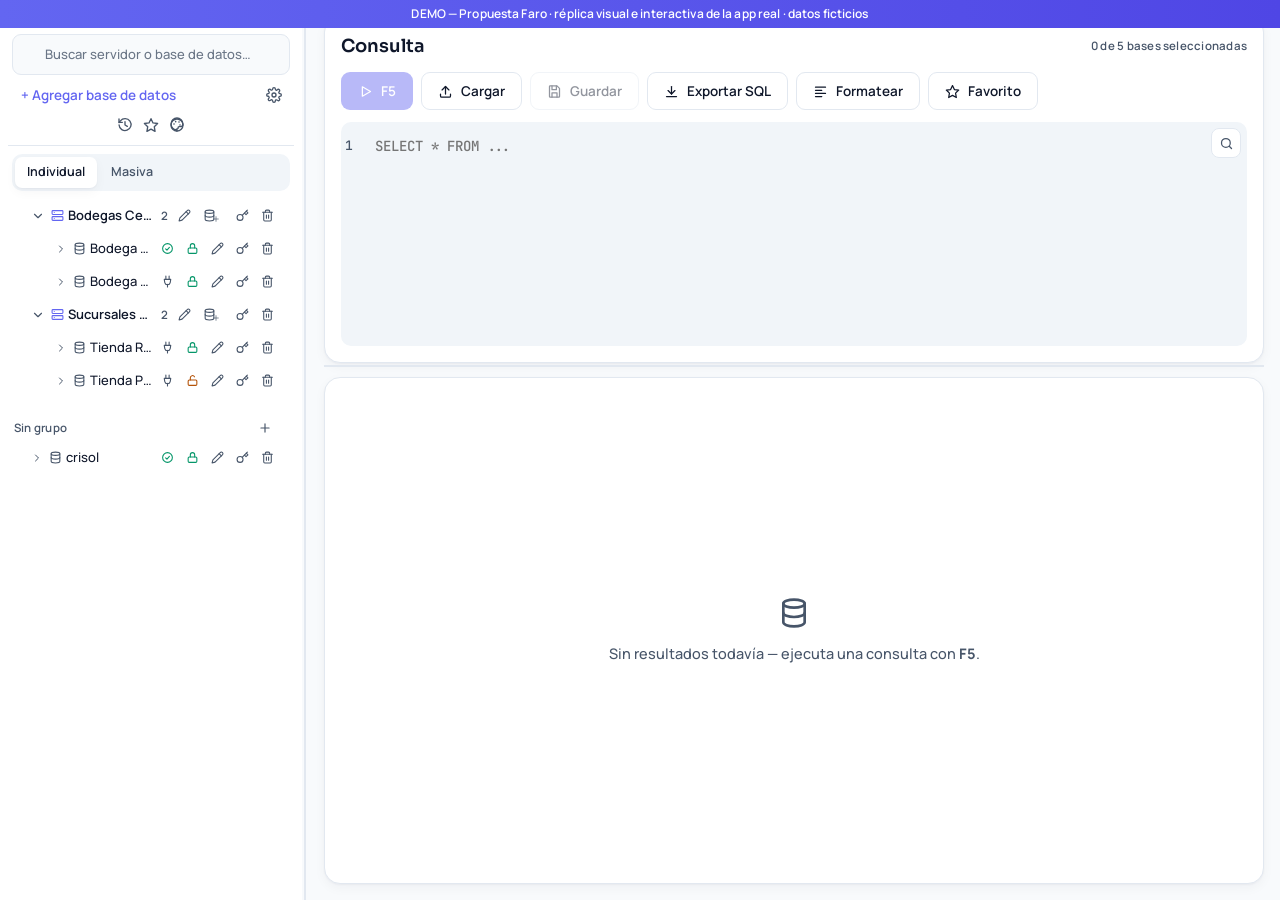
<file: demo_html/index.html>
<!DOCTYPE html>
<html lang="es" data-theme="light" data-accent="indigo">
<head>
<meta charset="UTF-8">
<meta name="viewport" content="width=device-width, initial-scale=1.0">
<title>Faro — Demo interactiva</title>
<link rel="stylesheet" href="styles.css">
</head>
<body>

<div class="demo-banner">DEMO — Propuesta Faro · réplica visual e interactiva de la app real · datos ficticios</div>

<div id="app">

  <!-- ============== Sidebar: árbol único (servidores / sin grupo) ============== -->
  <div class="tree-shell" id="tree-shell">
    <div class="tree-search input-icon-wrap">
      <span class="leading" id="tree-search-icon"></span>
      <input class="input" id="tree-search-input" placeholder="Buscar servidor o base de datos…" style="padding-left:32px; font-size:13px;">
      <span class="trailing hidden" id="tree-search-clear"></span>
    </div>

    <div class="tree-toprow">
      <button class="btn btn-ghost flex-1" id="btn-add-database" style="justify-content:flex-start;"></button>
      <div style="position:relative;">
        <button class="btn-icon" id="btn-config-menu" data-tooltip="Configuración" style="width:32px;height:32px;border:none;"></button>
      </div>
    </div>

    <div class="tree-panel-icons" id="tree-panel-icons"></div>

    <div class="tree-divider"></div>

    <div class="tree-modebar">
      <div class="segmented flex-1" id="mass-mode-segmented"></div>
      <button class="btn-icon hidden" id="btn-mass-discover" style="width:32px;height:32px;" data-tooltip="Descubrir más bases de datos en las IPs seleccionadas"></button>
    </div>

    <div class="tree-scroll" id="tree-scroll"></div>
  </div>

  <div class="tree-resize-handle" id="tree-resize"></div>

  <!-- ============== Columna principal ============== -->
  <div class="main-col">

    <div class="tabs-bar" id="tabs-bar"></div>

    <div class="query-area">
      <div class="split-pane">

        <div class="card toolbar-card" id="toolbar-card" style="flex: 0 0 40%;">
          <div class="toolbar-header">
            <div class="toolbar-title" id="toolbar-title">Consulta</div>
            <div id="toolbar-mode-tag"></div>
            <div class="t-caption" id="toolbar-selection-count"></div>
          </div>

          <div class="toolbar-actions" id="toolbar-actions"></div>

          <div class="sql-editor-wrap">
            <div class="sql-gutter" id="sql-gutter"></div>
            <div class="sql-editor-scroll">
              <div class="sql-highlight" id="sql-highlight"></div>
              <textarea class="sql-editor-input" id="sql-editor-input" spellcheck="false" placeholder="SELECT * FROM ..."></textarea>
              <div class="autocomplete-popup" id="autocomplete-popup"></div>
              <div class="editor-search-toggle" id="editor-search-toggle" data-tooltip="Buscar (Ctrl+F)"></div>
              <div class="editor-search-bar" id="editor-search-bar">
                <input type="text" id="editor-search-input" placeholder="Buscar…">
                <span class="editor-search-count" id="editor-search-count">0 de 0</span>
                <span class="icon-tap" id="editor-search-prev"></span>
                <span class="icon-tap" id="editor-search-next"></span>
                <span class="icon-tap" id="editor-search-close"></span>
              </div>
            </div>
          </div>
        </div>

        <div class="split-resize-handle" id="split-resize"></div>

        <div class="card results-card" id="results-card">
          <div class="empty-state" id="results-empty">
            <div id="results-empty-icon"></div>
            <div class="t-body">Sin resultados todavía — ejecuta una consulta con <b>F5</b>.</div>
          </div>
          <div id="results-body" class="hidden" style="display:flex; flex-direction:column; flex:1; min-height:0;">
            <div class="results-pills-row">
              <div class="results-pills flex-1" id="results-pills"></div>
              <button class="icon-tap hidden" id="btn-release-results" data-tooltip="Liberar resultados de memoria (no cierra la pestaña)" style="width:32px;height:32px;"></button>
              <button class="btn btn-secondary" id="btn-export-csv"></button>
            </div>
            <div class="results-table-wrap" id="results-table-wrap"></div>
            <div class="load-more-bar hidden" id="load-more-bar"></div>
          </div>
        </div>

      </div>
    </div>

    <!-- Side panel: Historial / Favoritos / Apariencia -->
    <div class="dismiss-barrier" id="dismiss-barrier"></div>
    <div class="side-panel-overlay" id="side-panel">
      <div class="side-panel-body">
        <div class="side-panel-close-row">
          <button class="btn-icon" id="btn-close-panel" style="border:none;"></button>
        </div>
        <div class="side-panel-content" id="side-panel-content"></div>
      </div>
      <div class="side-panel-resize" id="side-panel-resize"></div>
    </div>

  </div>
</div>

<!-- Generic modal shell (dialogs render their body into #modal-content via JS) -->
<div class="modal-backdrop" id="modal-backdrop">
  <div class="modal" id="modal-el">
    <div class="modal-header"><div class="modal-title" id="modal-title"></div></div>
    <div class="modal-body" id="modal-body"></div>
    <div class="modal-actions" id="modal-actions"></div>
  </div>
</div>

<!-- Context menu (right-click) -->
<div class="ctx-menu" id="ctx-menu"></div>

<div class="toast-stack" id="toast-stack"></div>

<script src="icons.js"></script>
<script src="data.js"></script>
<script src="app.js"></script>
</body>
</html>
</file>
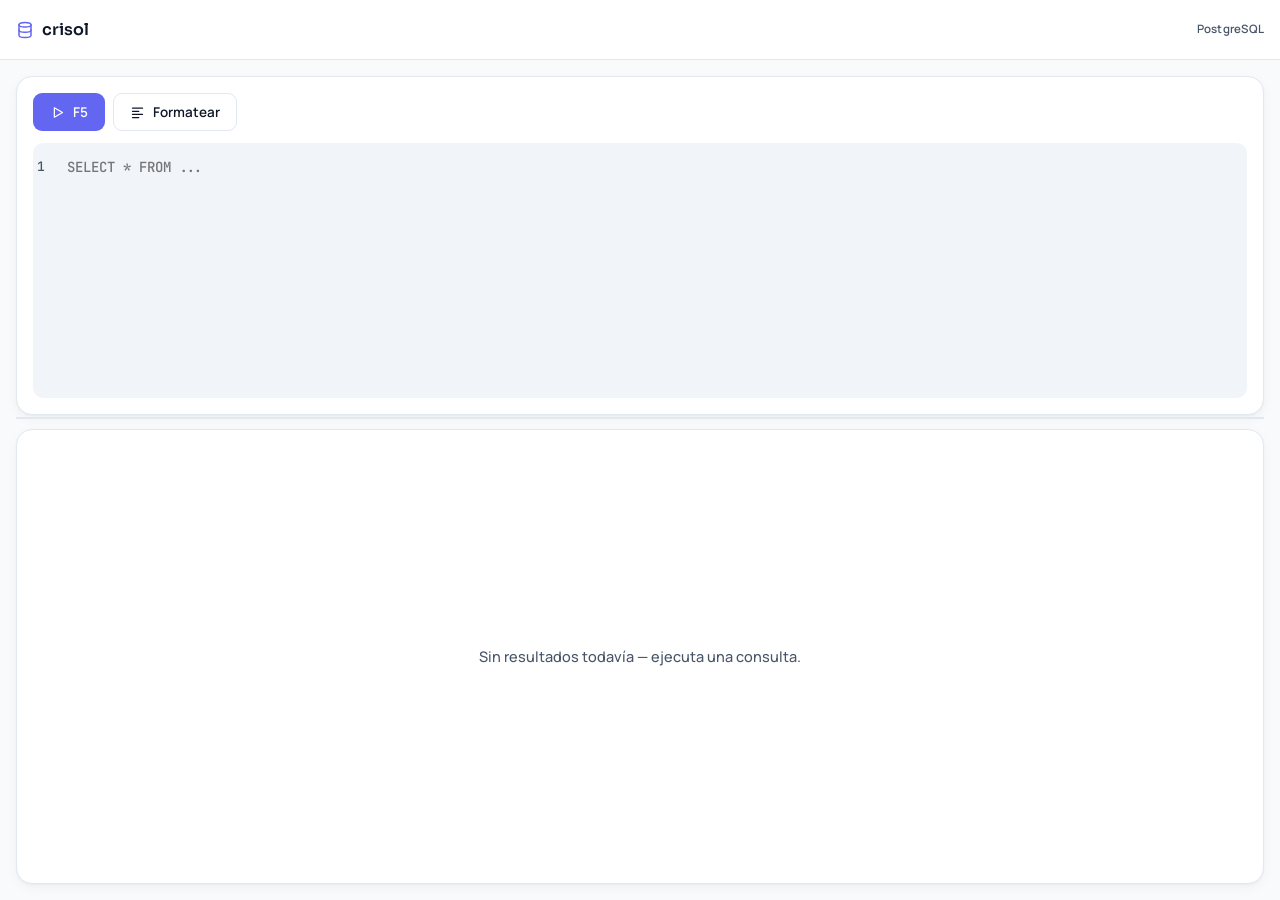
<file: demo_html/query-window.html>
<!DOCTYPE html>
<html lang="es" data-theme="light" data-accent="indigo">
<head>
<meta charset="UTF-8">
<title>Faro — Ventana de consulta</title>
<link rel="stylesheet" href="styles.css">
</head>
<body>
<div id="app" style="flex-direction:column;">
  <div class="query-window-header">
    <span id="qw-icon" style="color:var(--accent-base); display:flex;"></span>
    <div class="t-heading flex-1" id="qw-title" style="font-size:16px;">Cargando…</div>
    <div class="t-caption" id="qw-engine"></div>
  </div>
  <div class="query-window-body">
    <div class="split-pane">
      <div class="card toolbar-card" id="qw-toolbar" style="flex: 0 0 42%;">
        <div class="toolbar-actions" style="margin-bottom:var(--space-3);">
          <button class="btn btn-primary" id="qw-run"></button>
          <button class="btn btn-secondary" id="qw-format"></button>
        </div>
        <div class="sql-editor-wrap">
          <div class="sql-gutter" id="qw-gutter"></div>
          <div class="sql-editor-scroll">
            <div class="sql-highlight" id="qw-highlight"></div>
            <textarea class="sql-editor-input" id="qw-input" spellcheck="false" placeholder="SELECT * FROM ..."></textarea>
          </div>
        </div>
      </div>
      <div class="split-resize-handle" id="qw-split"></div>
      <div class="card results-card" id="qw-results">
        <div class="empty-state"><div class="t-body">Sin resultados todavía — ejecuta una consulta.</div></div>
      </div>
    </div>
  </div>
</div>
<div class="toast-stack" id="toast-stack"></div>
<script src="icons.js"></script>
<script src="data.js"></script>
<script src="query-window.js"></script>
</body>
</html>
</file>
<file: demo_html/styles.css>
/* ============================================================
   Faro — Design tokens (copiados 1:1 de lib/core/theme/*.dart)
   ============================================================ */

@font-face {
  font-family: 'Sora';
  src: url('fonts/Sora-Variable.ttf') format('truetype');
  font-weight: 100 900;
  font-display: swap;
}
@font-face {
  font-family: 'Manrope';
  src: url('fonts/Manrope-Variable.ttf') format('truetype');
  font-weight: 100 900;
  font-display: swap;
}
@font-face {
  font-family: 'JetBrainsMono';
  src: url('fonts/JetBrainsMono-Variable.ttf') format('truetype');
  font-weight: 100 900;
  font-display: swap;
}

:root {
  /* Typography */
  --font-heading: 'Sora', ui-sans-serif, system-ui, sans-serif;
  --font-body: 'Manrope', ui-sans-serif, system-ui, sans-serif;
  --font-mono: 'JetBrainsMono', ui-monospace, 'Cascadia Code', Consolas, monospace;

  /* Spacing (app_spacing.dart) */
  --space-1: 4px;
  --space-2: 8px;
  --space-3: 12px;
  --space-4: 16px;
  --space-5: 20px;
  --space-6: 28px;

  /* Radii (app_radii.dart) */
  --radius-control: 9px;
  --radius-chip: 6px;
  --radius-segment-track: 10px;
  --radius-segment-option: 7px;
  --radius-container: 16px;

  /* Shadows (app_shadows.dart) */
  --shadow-sm: 0 1px 2px rgba(15, 23, 42, 0.04), 0 4px 12px rgba(15, 23, 42, 0.04);
  --shadow-md: 0 10px 30px rgba(15, 23, 42, 0.15);
  --shadow-lg: 0 20px 50px rgba(15, 23, 42, 0.25);
  --backdrop: rgba(15, 23, 42, 0.55);
}

/* ---------- Theme: light (app_colors.dart AppColors.light) ---------- */
:root,
[data-theme='light'] {
  --background: #f8fafc;
  --surface: #ffffff;
  --surface-alt: #f1f5f9;
  --text: #0f172a;
  --text-muted: #475569;
  --border: #e2e8f0;

  --success-base: #059669;
  --success-soft: #ecfdf5;
  --success-soft-text: #047857;

  --error-base: #dc2626;
  --error-soft: #fef2f2;
  --error-soft-text: #b91c1c;

  --warn-base: #b45309;
  --warn-soft: #fef3c7;
  --warn-soft-text: #92400e;
}

/* ---------- Theme: dark (app_colors.dart AppColors.dark) ---------- */
[data-theme='dark'] {
  --background: #0f172a;
  --surface: #1e293b;
  --surface-alt: #334155;
  --text: #f1f5f9;
  --text-muted: #aebacb;
  --border: #334155;

  --success-base: #34d399;
  --success-soft: rgba(52, 211, 153, 0.16);
  --success-soft-text: #6ee7b7;

  --error-base: #f87171;
  --error-soft: rgba(248, 113, 113, 0.16);
  --error-soft-text: #fca5a5;

  --warn-base: #b45309;
  --warn-soft: rgba(180, 83, 9, 0.22);
  --warn-soft-text: #fcd34d;
}

/* ---------- Accents (app_accent.dart) — 6 hues × 2 brightnesses ---------- */
[data-theme='light'][data-accent='indigo'] { --accent-base:#6366F1; --accent-hover:#4F46E5; --accent-active:#4338CA; --accent-soft:#EEF2FF; --accent-soft-text:#4338CA; }
[data-theme='dark'][data-accent='indigo']  { --accent-base:#818CF8; --accent-hover:#A5B4FC; --accent-active:#6366F1; --accent-soft:rgba(129,140,248,.18); --accent-soft-text:#C7D2FE; }

[data-theme='light'][data-accent='violet'] { --accent-base:#8B5CF6; --accent-hover:#7C3AED; --accent-active:#6D28D9; --accent-soft:#F5F3FF; --accent-soft-text:#6D28D9; }
[data-theme='dark'][data-accent='violet']  { --accent-base:#A78BFA; --accent-hover:#C4B5FD; --accent-active:#8B5CF6; --accent-soft:rgba(167,139,250,.18); --accent-soft-text:#DDD6FE; }

[data-theme='light'][data-accent='blue']   { --accent-base:#2563EB; --accent-hover:#1D4ED8; --accent-active:#1E40AF; --accent-soft:#EFF6FF; --accent-soft-text:#1D4ED8; }
[data-theme='dark'][data-accent='blue']    { --accent-base:#60A5FA; --accent-hover:#93C5FD; --accent-active:#3B82F6; --accent-soft:rgba(96,165,250,.18); --accent-soft-text:#BFDBFE; }

[data-theme='light'][data-accent='teal']   { --accent-base:#0D9488; --accent-hover:#0F766E; --accent-active:#115E59; --accent-soft:#F0FDFA; --accent-soft-text:#0F766E; }
[data-theme='dark'][data-accent='teal']    { --accent-base:#2DD4BF; --accent-hover:#5EEAD4; --accent-active:#14B8A6; --accent-soft:rgba(45,212,191,.18); --accent-soft-text:#99F6E4; }

[data-theme='light'][data-accent='rose']   { --accent-base:#E11D48; --accent-hover:#BE123C; --accent-active:#9F1239; --accent-soft:#FFF1F2; --accent-soft-text:#BE123C; }
[data-theme='dark'][data-accent='rose']    { --accent-base:#FB7185; --accent-hover:#FDA4AF; --accent-active:#F43F5E; --accent-soft:rgba(251,113,133,.18); --accent-soft-text:#FECDD3; }

[data-theme='light'][data-accent='amber']  { --accent-base:#D97706; --accent-hover:#B45309; --accent-active:#92400E; --accent-soft:#FFFBEB; --accent-soft-text:#B45309; }
[data-theme='dark'][data-accent='amber']   { --accent-base:#FBBF24; --accent-hover:#FCD34D; --accent-active:#F59E0B; --accent-soft:rgba(251,191,36,.18); --accent-soft-text:#FDE68A; }

/* ============================================================
   Reset / base
   ============================================================ */
* { box-sizing: border-box; }
html, body { height: 100%; }
body {
  margin: 0;
  font-family: var(--font-body);
  font-size: 14.5px;
  font-weight: 500;
  line-height: 1.5;
  color: var(--text);
  background: var(--background);
  -webkit-font-smoothing: antialiased;
  overflow: hidden;
}
h1, h2, h3, h4 { margin: 0; font-family: var(--font-heading); color: var(--text); }
p { margin: 0; }
button { font: inherit; }
input, textarea { font: inherit; color: inherit; }
::selection { background: var(--accent-soft); color: var(--accent-soft-text); }

/* Scrollbars — thin, tinted like a desktop app, not the browser default */
* { scrollbar-width: thin; scrollbar-color: var(--border) transparent; }
::-webkit-scrollbar { width: 10px; height: 10px; }
::-webkit-scrollbar-track { background: transparent; }
::-webkit-scrollbar-thumb { background: var(--border); border-radius: 6px; border: 2px solid var(--surface); }
::-webkit-scrollbar-thumb:hover { background: var(--text-muted); }

.font-heading { font-family: var(--font-heading); }
.font-mono { font-family: var(--font-mono); font-variant-numeric: tabular-nums; }

/* ============================================================
   Type scale (app_typography.dart)
   ============================================================ */
.h1 { font-family: var(--font-heading); font-weight: 700; font-size: 32px; line-height: 1.2; }
.h2 { font-family: var(--font-heading); font-weight: 700; font-size: 26px; line-height: 1.2; }
.h3 { font-family: var(--font-heading); font-weight: 600; font-size: 22px; line-height: 1.25; }
.h4 { font-family: var(--font-heading); font-weight: 600; font-size: 18px; line-height: 1.25; }
.t-heading { font-family: var(--font-heading); font-weight: 600; font-size: 16px; line-height: 1.25; }
.t-body { font-family: var(--font-body); font-weight: 500; font-size: 14.5px; line-height: 1.5; }
.t-body-sm { font-family: var(--font-body); font-weight: 500; font-size: 13px; line-height: 1.4; }
.t-caption { font-family: var(--font-body); font-weight: 600; font-size: 11.5px; line-height: 1.4; letter-spacing: .02em; color: var(--text-muted); }
.t-mono { font-family: var(--font-mono); font-size: 14px; line-height: 1.5; }
.t-muted { color: var(--text-muted); }

/* ============================================================
   App shell
   ============================================================ */
#app {
  display: flex;
  height: 100vh;
  width: 100vw;
  overflow: hidden;
  background: var(--background);
  position: relative;
}

.main-col {
  flex: 1;
  min-width: 0;
  display: flex;
  flex-direction: column;
  position: relative;
}

/* ============================================================
   Buttons (app_button.dart)
   ============================================================ */
.btn {
  display: inline-flex;
  align-items: center;
  gap: 8px;
  border-radius: var(--radius-control);
  border: 1px solid transparent;
  padding: 10px 16px;
  font-family: var(--font-body);
  font-weight: 600;
  font-size: 13.5px;
  line-height: 1.2;
  cursor: pointer;
  white-space: nowrap;
  transition: background-color .12s ease, border-color .12s ease, opacity .12s ease;
  user-select: none;
}
.btn svg { width: 15px; height: 15px; flex: none; }
.btn:disabled { cursor: not-allowed; opacity: .45; }

.btn-primary { background: var(--accent-base); color: #fff; }
.btn-primary:hover:not(:disabled) { background: var(--accent-hover); }
.btn-primary:active:not(:disabled) { background: var(--accent-active); }

.btn-secondary { background: transparent; color: var(--text); border-color: var(--border); }
.btn-secondary:hover:not(:disabled) { background: var(--surface-alt); }

.btn-ghost { background: transparent; color: var(--accent-base); padding: 4px 8px; }
.btn-ghost:hover:not(:disabled) { background: var(--accent-soft); }

.btn-danger { background: transparent; color: var(--error-base); border-color: var(--border); }
.btn-danger:hover:not(:disabled) { background: var(--error-soft); }

.btn-icon {
  display: inline-flex; align-items: center; justify-content: center;
  width: 36px; height: 36px;
  border-radius: var(--radius-control);
  border: 1px solid var(--border);
  background: transparent;
  color: var(--text-muted);
  cursor: pointer;
}
.btn-icon svg { width: 16px; height: 16px; }
.btn-icon:hover { background: var(--surface-alt); }
.btn-icon:disabled { opacity: .4; cursor: not-allowed; }

/* Compact dense-row icon (tree rows, no 36px tap target) */
.icon-tap {
  display: inline-flex; align-items: center; justify-content: center;
  padding: 4px; border-radius: 6px; cursor: pointer; color: var(--text-muted);
  background: transparent; border: none;
  flex: none;
}
.icon-tap:hover { background: var(--surface-alt); }
.icon-tap svg { display: block; }

/* ============================================================
   Inputs
   ============================================================ */
.field { display: flex; flex-direction: column; gap: 6px; }
.field label { font-family: var(--font-body); font-weight: 600; font-size: 12px; color: var(--text-muted); }
.input, .textarea {
  width: 100%;
  background: var(--background);
  border: 1px solid var(--border);
  border-radius: var(--radius-control);
  padding: 10px 12px;
  color: var(--text);
  font-family: var(--font-body);
  font-size: 13.5px;
  outline: none;
  transition: border-color .12s ease;
}
.input:focus, .textarea:focus { border-color: var(--accent-base); border-width: 2px; padding: 9px 11px; }
.input::placeholder { color: var(--text-muted); opacity: .8; }
.input-icon-wrap { position: relative; }
.input-icon-wrap .input { padding-left: 32px; }
.input-icon-wrap svg.leading { position: absolute; left: 10px; top: 50%; transform: translateY(-50%); color: var(--text-muted); }
.input-icon-wrap svg.trailing { position: absolute; right: 10px; top: 50%; transform: translateY(-50%); color: var(--text-muted); cursor: pointer; }

/* Segmented control */
.segmented {
  display: inline-flex;
  background: var(--surface-alt);
  border-radius: var(--radius-segment-track);
  padding: 3px;
  gap: 2px;
}
.segmented button {
  border: none; background: transparent; cursor: pointer;
  display: flex; align-items: center; gap: 6px;
  padding: 6px 12px;
  border-radius: var(--radius-segment-option);
  font-family: var(--font-body); font-weight: 600; font-size: 12.5px;
  color: var(--text-muted);
  white-space: nowrap;
}
.segmented button svg { width: 13px; height: 13px; }
.segmented button.active { background: var(--surface); color: var(--text); box-shadow: var(--shadow-sm); }

/* ============================================================
   Tags / chips (app_tag.dart)
   ============================================================ */
.tag {
  display: inline-flex; align-items: center; gap: 4px;
  padding: 3px 9px;
  border-radius: var(--radius-chip);
  font-family: var(--font-body); font-weight: 600; font-size: 11.5px; letter-spacing: .02em;
  white-space: nowrap;
}
.tag svg { width: 12px; height: 12px; }
.tag-success { background: var(--success-soft); color: var(--success-soft-text); }
.tag-error { background: var(--error-soft); color: var(--error-soft-text); }
.tag-warn-soft { background: var(--warn-soft); color: var(--warn-soft-text); }
.tag-warn-solid { background: var(--warn-base); color: #fff; }
.tag-neutral { background: var(--surface-alt); color: var(--text-muted); }

/* ============================================================
   Cards (app_card.dart — always bordered + shadow-sm)
   ============================================================ */
.card {
  background: var(--surface);
  border: 1px solid var(--border);
  border-radius: var(--radius-container);
  box-shadow: var(--shadow-sm);
}

/* ============================================================
   Tooltips
   ============================================================ */
[data-tooltip] { position: relative; }
[data-tooltip]::after {
  content: attr(data-tooltip);
  position: absolute;
  bottom: calc(100% + 6px);
  left: 50%;
  transform: translateX(-50%) translateY(2px);
  background: #0f172a;
  color: #f1f5f9;
  font-family: var(--font-body);
  font-size: 11.5px;
  font-weight: 500;
  padding: 5px 9px;
  border-radius: 6px;
  white-space: pre-line;
  max-width: 260px;
  width: max-content;
  pointer-events: none;
  opacity: 0;
  transition: opacity .1s ease, transform .1s ease;
  z-index: 900;
  box-shadow: var(--shadow-md);
  text-align: center;
}
[data-tooltip]:hover::after { opacity: 1; transform: translateX(-50%) translateY(0); transition-delay: .35s; }

/* ============================================================
   Context menus (popupMenuTheme)
   ============================================================ */
.ctx-menu {
  position: fixed;
  z-index: 950;
  min-width: 220px;
  max-width: 300px;
  background: var(--surface);
  border: 1px solid var(--border);
  border-radius: var(--radius-container);
  box-shadow: var(--shadow-md);
  padding: 6px;
  display: none;
}
.ctx-menu.open { display: block; }
.ctx-menu-item {
  display: flex; align-items: center; gap: 10px;
  padding: 9px 10px;
  border-radius: 8px;
  cursor: pointer;
  font-family: var(--font-body); font-size: 13px; color: var(--text);
  white-space: nowrap;
  overflow: hidden;
  text-overflow: ellipsis;
}
.ctx-menu-item svg { width: 15px; height: 15px; flex: none; color: var(--text-muted); }
.ctx-menu-item:hover { background: var(--surface-alt); }
.ctx-menu-sep { height: 1px; background: var(--border); margin: 4px 2px; }

/* ============================================================
   Tree (sidebar)
   ============================================================ */
.tree-shell {
  width: 302px;
  min-width: 180px;
  max-width: 480px;
  background: var(--surface);
  display: flex; flex-direction: column;
  padding: var(--space-2);
  position: relative;
  flex: none;
}
.tree-resize-handle {
  width: 6px; flex: none; cursor: ew-resize;
  display: flex; align-items: stretch; justify-content: center;
}
.tree-resize-handle::before { content: ''; width: 2px; background: var(--border); margin: 0 auto; }
.tree-resize-handle:hover::before, .tree-resize-handle.dragging::before { background: var(--accent-base); }

.tree-search { padding: 4px; }
.tree-toprow { display: flex; align-items: center; gap: 4px; padding: 0 4px; }
.tree-panel-icons { display: flex; align-items: center; justify-content: center; gap: 2px; padding: 2px 0 4px; }
.tree-divider { height: 1px; background: var(--border); margin: 4px 0; }
.tree-modebar { display: flex; align-items: center; gap: 4px; padding: 4px; }
.tree-scroll { flex: 1; overflow-y: auto; padding-right: var(--space-3); margin-top: 4px; }

.tree-row {
  display: flex; align-items: center; gap: 4px;
  padding: 6px 4px;
  border-radius: 8px;
  cursor: pointer;
  position: relative;
}
.tree-row:hover .drag-handle { opacity: 1; }
.tree-row.selected { background: var(--accent-soft); }
.tree-row.selected .tree-row-label { color: var(--accent-soft-text); }
.tree-row-label { flex: 1; min-width: 0; font-size: 13px; overflow: hidden; text-overflow: ellipsis; white-space: nowrap; color: var(--text); }
.tree-row-count { font-family: var(--font-body); font-weight: 600; font-size: 11.5px; color: var(--text-muted); margin-right: 2px; }

.drag-handle { opacity: 0; cursor: grab; color: var(--text-muted); display: flex; flex: none; }
.chevron { color: var(--text-muted); flex: none; transition: transform .12s ease; display: flex; }
.chevron.expanded { transform: rotate(90deg); }

.tree-children { padding-left: 24px; }
.db-children { padding-left: 30px; }

.section-label {
  display: flex; align-items: center; justify-content: space-between;
  padding: 6px 6px 2px;
  font-family: var(--font-body); font-weight: 600; font-size: 11.5px; letter-spacing: .02em;
  color: var(--text-muted);
}

.schema-group-header { display: flex; align-items: center; gap: 4px; padding: 4px; cursor: pointer; border-radius: 6px; }
.schema-group-header:hover { background: var(--surface-alt); }
.schema-badge { font-size: 10.5px; font-weight: 700; color: var(--text-muted); background: var(--surface-alt); border-radius: 5px; padding: 1px 5px; }
.schema-object-row { display: flex; align-items: center; gap: 4px; padding: 3px 4px; border-radius: 4px; cursor: pointer; font-size: 12px; }
.schema-object-row:hover { background: var(--surface-alt); }

.load-structure-btn { margin: 4px 0 4px 4px; }
.tree-drop-zone { border-radius: 4px; transition: background-color .1s ease; }
.tree-drop-zone.drag-over { background: var(--accent-soft); }

/* ============================================================
   Query tabs
   ============================================================ */
.tabs-bar {
  height: 40px; flex: none;
  background: var(--surface);
  border-bottom: 1px solid var(--border);
  display: flex; align-items: stretch;
  overflow-x: auto;
}
.tab-chip {
  display: flex; align-items: center;
  border-bottom: 2px solid transparent;
  padding: 0;
  cursor: pointer;
  flex: none;
}
.tab-chip.active { border-bottom-color: var(--accent-base); }
.tab-chip-label { display: flex; align-items: center; gap: 6px; padding: 8px 12px; font-size: 13px; color: var(--text-muted); max-width: 200px; }
.tab-chip.active .tab-chip-label { color: var(--text); }
.tab-chip.active .tab-chip-label svg { color: var(--accent-base); }
.tab-chip-label span { overflow: hidden; text-overflow: ellipsis; white-space: nowrap; }
.tab-chip-close { display: flex; align-items: center; padding: 8px 10px 8px 0; color: var(--text-muted); }
.tab-chip-close:hover svg { color: var(--text); }

/* ============================================================
   Toolbar card / query editor area
   ============================================================ */
.query-area { flex: 1; min-height: 0; display: flex; flex-direction: column; padding: var(--space-4); gap: 0; }
.split-pane { flex: 1; min-height: 0; display: flex; flex-direction: column; }
.toolbar-card { flex: none; display: flex; flex-direction: column; padding: var(--space-4); overflow: hidden; }
.toolbar-header { display: flex; align-items: center; gap: var(--space-2); margin-bottom: var(--space-3); }
.toolbar-title { flex: 1; min-width: 0; font-family: var(--font-heading); font-weight: 600; font-size: 18px; overflow: hidden; text-overflow: ellipsis; white-space: nowrap; }
.toolbar-actions { display: flex; flex-wrap: wrap; gap: var(--space-2); align-items: center; margin-bottom: var(--space-3); }
.file-indicator { display: flex; align-items: center; gap: 4px; font-size: 11.5px; color: var(--text-muted); font-weight: 600; }
.unsaved-dot { color: var(--warn-base); font-size: 16px; line-height: 0; }

.split-resize-handle { height: 6px; flex: none; cursor: ns-resize; display: flex; align-items: center; }
.split-resize-handle::before { content: ''; height: 2px; width: 100%; background: var(--border); }
.split-resize-handle:hover::before, .split-resize-handle.dragging::before { background: var(--accent-base); }

/* ============================================================
   SQL editor
   ============================================================ */
.sql-editor-wrap {
  flex: 1; min-height: 80px;
  display: flex;
  background: var(--surface-alt);
  border-radius: 10px;
  overflow: hidden;
  position: relative;
}
.sql-gutter {
  flex: none; text-align: right;
  padding: 14px 8px 14px 4px;
  color: var(--text-muted);
  font-family: var(--font-mono);
  font-size: 13px;
  line-height: 1.5;
  user-select: none;
  overflow: hidden;
  background: transparent;
}
.sql-gutter div { height: 21px; }
.sql-editor-scroll { flex: 1; min-width: 0; position: relative; overflow: hidden; }
.sql-highlight, .sql-editor-input {
  margin: 0;
  padding: 14px;
  font-family: var(--font-mono);
  font-size: 14px;
  line-height: 1.5;
  white-space: pre-wrap;
  word-break: break-word;
  min-height: 100%;
  box-sizing: border-box;
  position: absolute;
  inset: 0;
}
.sql-highlight {
  color: var(--text);
  pointer-events: none;
  z-index: 1;
  overflow: auto;
  scrollbar-width: none;
}
.sql-highlight::-webkit-scrollbar { display: none; }
.sql-editor-input {
  z-index: 2;
  background: transparent;
  color: transparent;
  caret-color: var(--text);
  border: none; outline: none; resize: none;
  width: 100%; height: 100%;
  overflow: auto;
}
.tok-kw { color: var(--accent-base); font-weight: 600; }
.tok-str { color: var(--success-base); }
.tok-num { color: var(--warn-base); }
.tok-com { color: var(--text-muted); font-style: italic; }
.word-hl { background: color-mix(in srgb, var(--accent-base) 25%, transparent); border-radius: 2px; }
.search-hl { background: color-mix(in srgb, var(--warn-base) 28%, transparent); border-radius: 2px; }
.search-hl-active { background: color-mix(in srgb, var(--warn-base) 55%, transparent); border-radius: 2px; }

.autocomplete-popup {
  position: absolute;
  z-index: 50;
  width: 240px;
  max-height: 160px;
  overflow-y: auto;
  background: var(--surface);
  border-radius: 10px;
  box-shadow: var(--shadow-md);
  padding: 4px 0;
  display: none;
}
.autocomplete-popup.open { display: block; }
.autocomplete-item { padding: 8px 12px; font-family: var(--font-mono); font-size: 13px; cursor: pointer; color: var(--text); }
.autocomplete-item.active, .autocomplete-item:hover { background: var(--accent-soft); }

.editor-search-toggle {
  position: absolute; top: 6px; right: 6px; z-index: 30;
  width: 30px; height: 30px; border-radius: 8px;
  display: flex; align-items: center; justify-content: center;
  color: var(--text-muted); cursor: pointer; background: var(--surface);
  border: 1px solid var(--border);
}
.editor-search-toggle:hover { background: var(--surface-alt); }
.editor-search-bar {
  position: absolute; top: 6px; right: 6px; z-index: 30;
  display: none;
  align-items: center; gap: 6px;
  background: var(--surface);
  border: 1px solid var(--border);
  border-radius: 9px;
  padding: 5px 6px;
  box-shadow: var(--shadow-sm);
}
.editor-search-bar.open { display: flex; }
.editor-search-bar input {
  border: none; outline: none; background: transparent; color: var(--text);
  font-family: var(--font-body); font-size: 12.5px; width: 130px;
}
.editor-search-count { font-size: 11px; color: var(--text-muted); white-space: nowrap; }
.editor-search-bar .icon-tap svg { width: 14px; height: 14px; }

/* ============================================================
   Results
   ============================================================ */
.results-card { flex: 1; min-height: 80px; display: flex; flex-direction: column; padding: var(--space-4); margin-top: var(--space-2); overflow: hidden; }
.results-pills { display: flex; flex-wrap: wrap; gap: var(--space-1); align-items: center; margin-bottom: var(--space-3); }
.results-pills-row { display: flex; align-items: center; gap: var(--space-2); }
.results-table-wrap { flex: 1; min-height: 0; overflow: auto; border-radius: 10px; position: relative; }
table.results-grid { border-collapse: collapse; width: max-content; min-width: 100%; font-size: 13px; }
table.results-grid thead th {
  position: sticky; top: 0; z-index: 2;
  background: var(--surface-alt);
  text-align: left;
  padding: 8px 14px;
  border-bottom: 1px solid var(--border);
  font-family: var(--font-body); font-weight: 700; font-size: 12.5px; color: var(--text);
  white-space: nowrap;
  min-width: 120px;
}
table.results-grid thead .col-type { display: block; font-weight: 500; font-size: 10.5px; color: var(--text-muted); margin-top: 2px; }
table.results-grid tbody td {
  padding: 8px 14px;
  border-bottom: 1px solid var(--border);
  white-space: nowrap;
  color: var(--text);
  font-family: var(--font-body);
}
table.results-grid tbody tr:hover td { background: var(--surface-alt); }
.empty-results { display: flex; flex-direction: column; align-items: center; justify-content: center; gap: var(--space-2); flex: 1; color: var(--text-muted); }
.load-more-bar { display: flex; align-items: center; gap: var(--space-3); padding-top: var(--space-2); }

/* ============================================================
   Side panel overlay (Historial / Favoritos / Apariencia)
   ============================================================ */
.side-panel-overlay {
  position: absolute; left: 0; top: 0; bottom: 0;
  width: 486px;
  display: none;
  z-index: 200;
}
.side-panel-overlay.open { display: flex; }
.side-panel-body {
  flex: 1; min-width: 0;
  background: var(--surface);
  border-right: 1px solid var(--border);
  box-shadow: var(--shadow-lg);
  display: flex; flex-direction: column;
}
.side-panel-close-row { display: flex; justify-content: flex-end; padding: 4px 4px 0; }
.side-panel-content { flex: 1; overflow: auto; padding: var(--space-4); }
.side-panel-resize { width: 6px; flex: none; cursor: ew-resize; }
.side-panel-resize::before { content: ''; display: block; width: 2px; height: 100%; background: var(--border); margin: 0 auto; }
.dismiss-barrier { position: absolute; inset: 0; z-index: 190; display: none; }
.dismiss-barrier.active { display: block; }

/* Historial cards */
.history-card { padding: var(--space-3); margin-bottom: var(--space-2); }
.history-card-top { display: flex; align-items: center; gap: 4px; }
.history-time { font-size: 13px; font-weight: 600; color: var(--text-muted); }
.history-query { font-family: var(--font-mono); font-size: 12px; margin: 6px 0; display: -webkit-box; -webkit-line-clamp: 2; -webkit-box-orient: vertical; overflow: hidden; }
.history-meta { display: flex; flex-wrap: wrap; align-items: center; gap: var(--space-2); font-size: 11.5px; color: var(--text-muted); }

/* Favoritos grid */
.favorites-grid { display: grid; grid-template-columns: repeat(auto-fill, minmax(220px, 1fr)); gap: var(--space-3); }
.favorite-card { padding: var(--space-3); display: flex; flex-direction: column; height: 190px; }
.favorite-card .fav-body { flex: 1; overflow: hidden; margin: var(--space-1) 0; }
.favorite-card .fav-query { font-family: var(--font-mono); font-size: 12px; display: -webkit-box; -webkit-line-clamp: 5; -webkit-box-orient: vertical; overflow: hidden; }
.favorite-card .fav-actions { display: flex; align-items: center; margin-top: auto; }

/* Apariencia */
.accent-swatches { display: flex; gap: var(--space-2); }
.accent-swatch { width: 40px; height: 40px; border-radius: 50%; padding: 3px; cursor: pointer; border: 2px solid transparent; }
.accent-swatch.selected { border-color: var(--text); }
.accent-swatch-dot { width: 100%; height: 100%; border-radius: 50%; }
.shortcut-group { margin-bottom: var(--space-2); }
.shortcut-group-title { font-size: 11.5px; font-weight: 600; color: var(--text-muted); margin-bottom: 4px; }
.shortcut-row { display: flex; align-items: flex-start; gap: var(--space-2); padding: 3px 0; }
.shortcut-key { font-family: var(--font-mono); font-size: 10.5px; background: var(--surface-alt); border: 1px solid var(--border); border-radius: 6px; padding: 2px 6px; flex: none; }
.shortcut-desc { font-size: 13px; padding-top: 2px; }

/* ============================================================
   Dialogs / modals
   ============================================================ */
.modal-backdrop {
  position: fixed; inset: 0;
  background: var(--backdrop);
  display: none;
  align-items: center; justify-content: center;
  z-index: 500;
}
.modal-backdrop.open { display: flex; }
.modal {
  width: 420px; max-width: calc(100vw - 40px);
  max-height: calc(100vh - 60px);
  background: var(--surface);
  border-radius: var(--radius-container);
  box-shadow: var(--shadow-lg);
  display: flex; flex-direction: column;
  overflow: hidden;
}
.modal.modal-wide { width: 560px; }
.modal-header { padding: var(--space-4) var(--space-4) 0; }
.modal-title { font-family: var(--font-heading); font-weight: 600; font-size: 18px; }
.modal-body { padding: var(--space-4); overflow-y: auto; display: flex; flex-direction: column; gap: var(--space-2); }
.modal-actions { padding: var(--space-3) var(--space-4) var(--space-4); display: flex; justify-content: flex-end; gap: var(--space-2); }
.modal-help { font-size: 12.5px; color: var(--text-muted); }

/* Toast */
.toast-stack { position: fixed; left: 50%; bottom: 22px; transform: translateX(-50%); z-index: 999; display: flex; flex-direction: column; gap: 8px; align-items: center; }
.toast {
  background: #0f172a; color: #f1f5f9;
  padding: 10px 16px; border-radius: 9px;
  font-size: 13px; box-shadow: var(--shadow-md);
  opacity: 0; transform: translateY(8px);
  animation: toast-in .18s ease forwards, toast-out .18s ease forwards 2.6s;
}
@keyframes toast-in { to { opacity: 1; transform: translateY(0); } }
@keyframes toast-out { to { opacity: 0; transform: translateY(8px); } }

/* Spinner */
.spinner {
  width: 14px; height: 14px;
  border: 2px solid var(--text-muted);
  border-top-color: transparent;
  border-radius: 50%;
  animation: spin .7s linear infinite;
  flex: none;
}
@keyframes spin { to { transform: rotate(360deg); } }
.spin { animation: spin .9s linear infinite; }

/* Empty state */
.empty-state { display: flex; flex-direction: column; align-items: center; justify-content: center; gap: var(--space-2); text-align: center; flex: 1; color: var(--text-muted); padding: var(--space-4); }

/* Utility */
.row { display: flex; align-items: center; }
.gap-1 { gap: var(--space-1); } .gap-2 { gap: var(--space-2); } .gap-3 { gap: var(--space-3); }
.flex-1 { flex: 1; min-width: 0; }
.hidden { display: none !important; }
.text-ellipsis { overflow: hidden; text-overflow: ellipsis; white-space: nowrap; }

/* Query window standalone page */
.query-window-header {
  height: 60px; flex: none;
  background: var(--surface);
  border-bottom: 1px solid var(--border);
  display: flex; align-items: center; gap: var(--space-2);
  padding: 0 var(--space-4);
}
.query-window-body { flex: 1; min-height: 0; display: flex; flex-direction: column; padding: var(--space-4); }

/* Demo-only banner (not part of the real app) */
.demo-banner {
  position: fixed; top: 0; left: 0; right: 0; z-index: 1000;
  background: linear-gradient(90deg, var(--accent-base), var(--accent-hover));
  color: #fff; font-size: 12px; font-weight: 600;
  text-align: center; padding: 5px 8px;
  letter-spacing: .01em;
}
</file>
